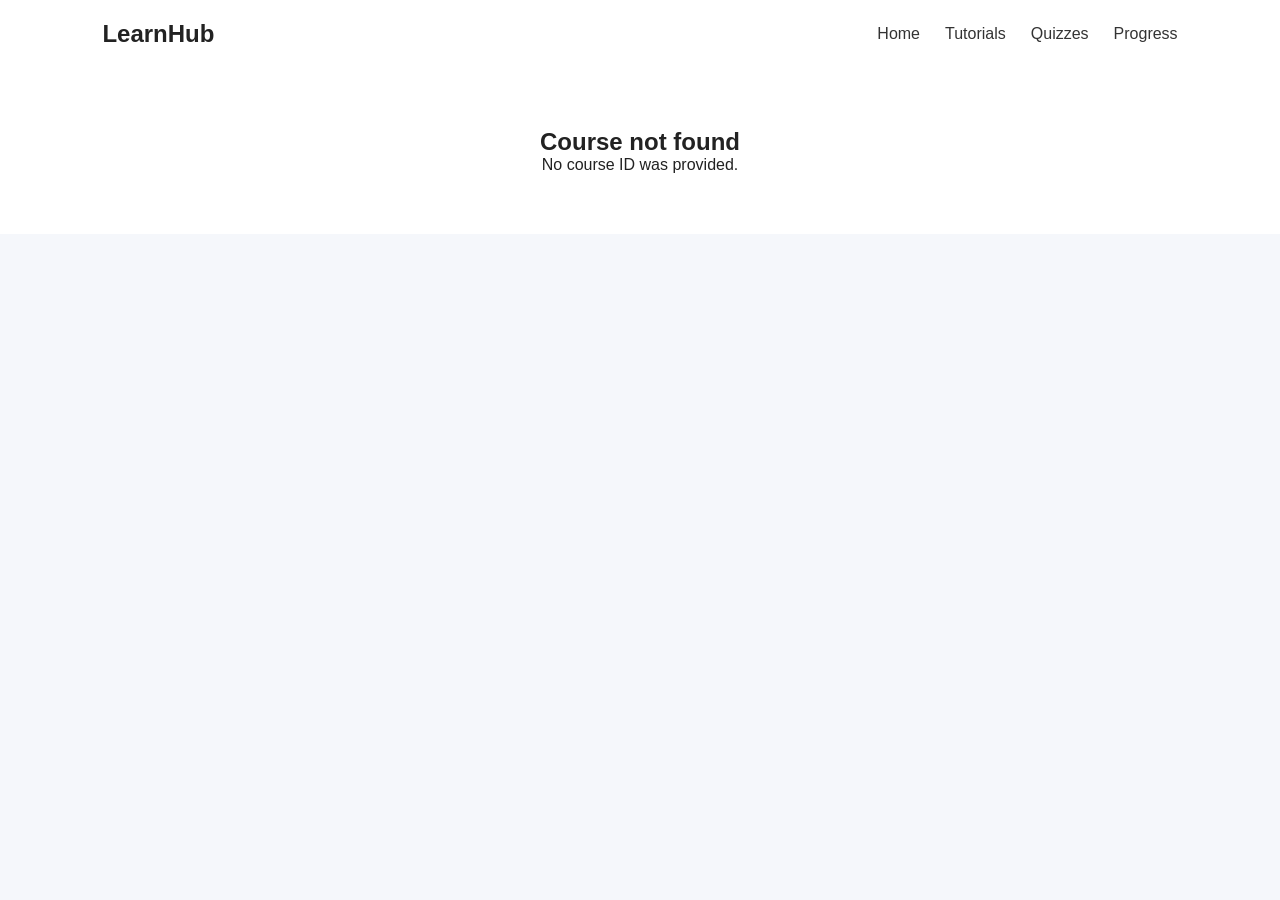
<file: frontend/pages/course.html>
<!DOCTYPE html>
<html lang="en">

<head>
    <meta charset="UTF-8">
    <meta name="viewport" content="width=device-width, initial-scale=1.0">
    <title>Course - LearnHub</title>
    <link rel="stylesheet" href="../css/style.css">
</head>

<body>

    <header>
        <nav class="navbar">
            <div class="logo">LearnHub</div>

            <ul class="nav-links">
                <li><a href="../index.html">Home</a></li>
                <li><a href="tutorials.html">Tutorials</a></li>
                <li><a href="quiz.html">Quizzes</a></li>
                <li><a href="progress.html">Progress</a></li>
            </ul>
        </nav>
    </header>

    <main>

        <section class="features">

            <h1 id="course-title">Loading course...</h1>

            <p id="course-description"></p>

            <div class="feature-container" id="lesson-container">
                <p>Loading lessons...</p>
            </div>

        </section>

    </main>

    <script src="../js/course.js"></script>

</body>

</html>
</file>
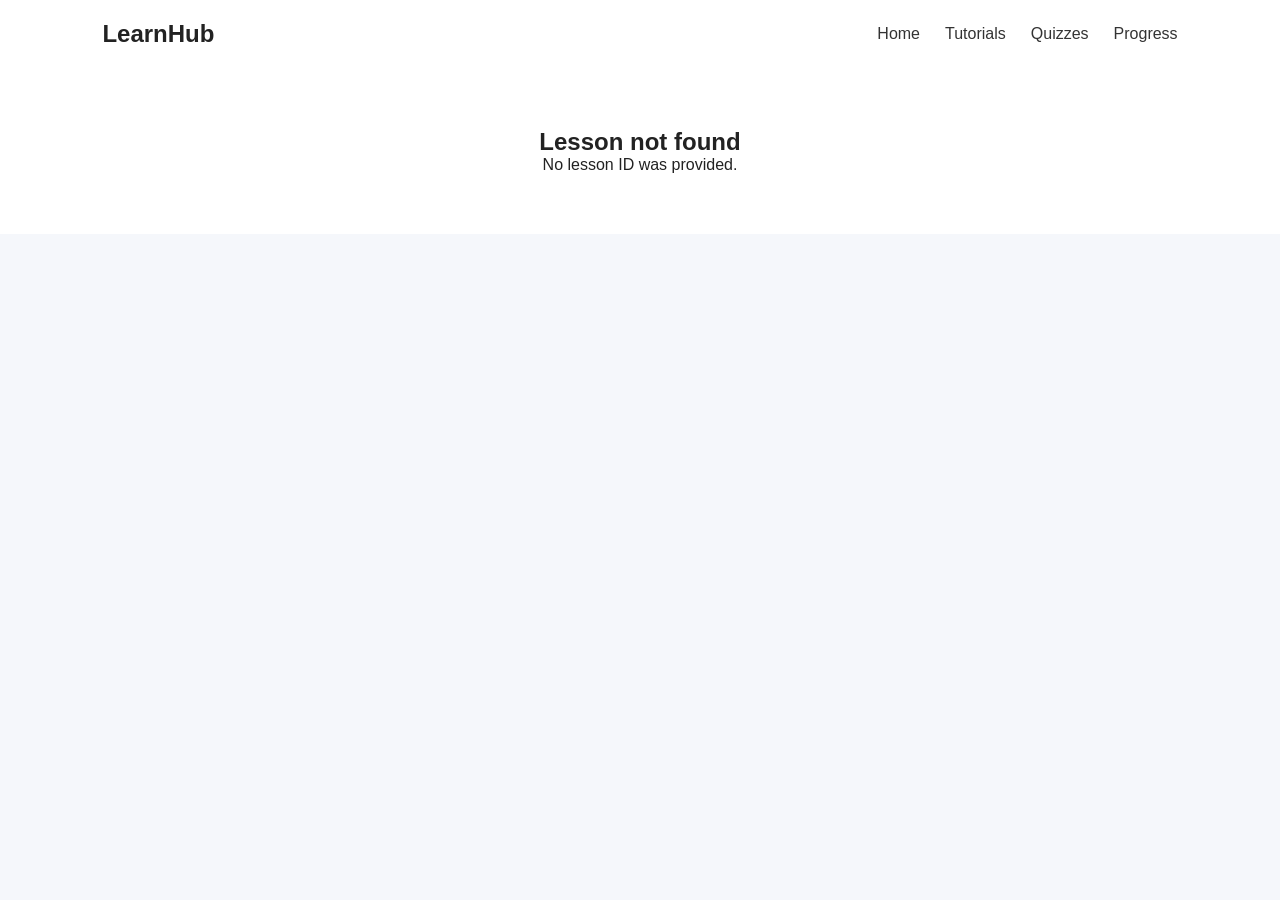
<file: frontend/pages/lesson.html>
<!DOCTYPE html>
<html lang="en">

<head>
    <meta charset="UTF-8">
    <meta name="viewport" content="width=device-width, initial-scale=1.0">
    <title>Lesson - LearnHub</title>
    <link rel="stylesheet" href="../css/style.css">
</head>

<body>

    <header>
        <nav class="navbar">
            <div class="logo">LearnHub</div>

            <ul class="nav-links">
                <li><a href="../index.html">Home</a></li>
                <li><a href="tutorials.html">Tutorials</a></li>
                <li><a href="quiz.html">Quizzes</a></li>
                <li><a href="progress.html">Progress</a></li>
            </ul>
        </nav>
    </header>

    <main>

        <section class="features">

            <h1 id="lesson-title">Loading lesson...</h1>

            <p id="lesson-content"></p>

        </section>

    </main>

    <script src="../js/lesson.js"></script>

</body>

</html>
</file>
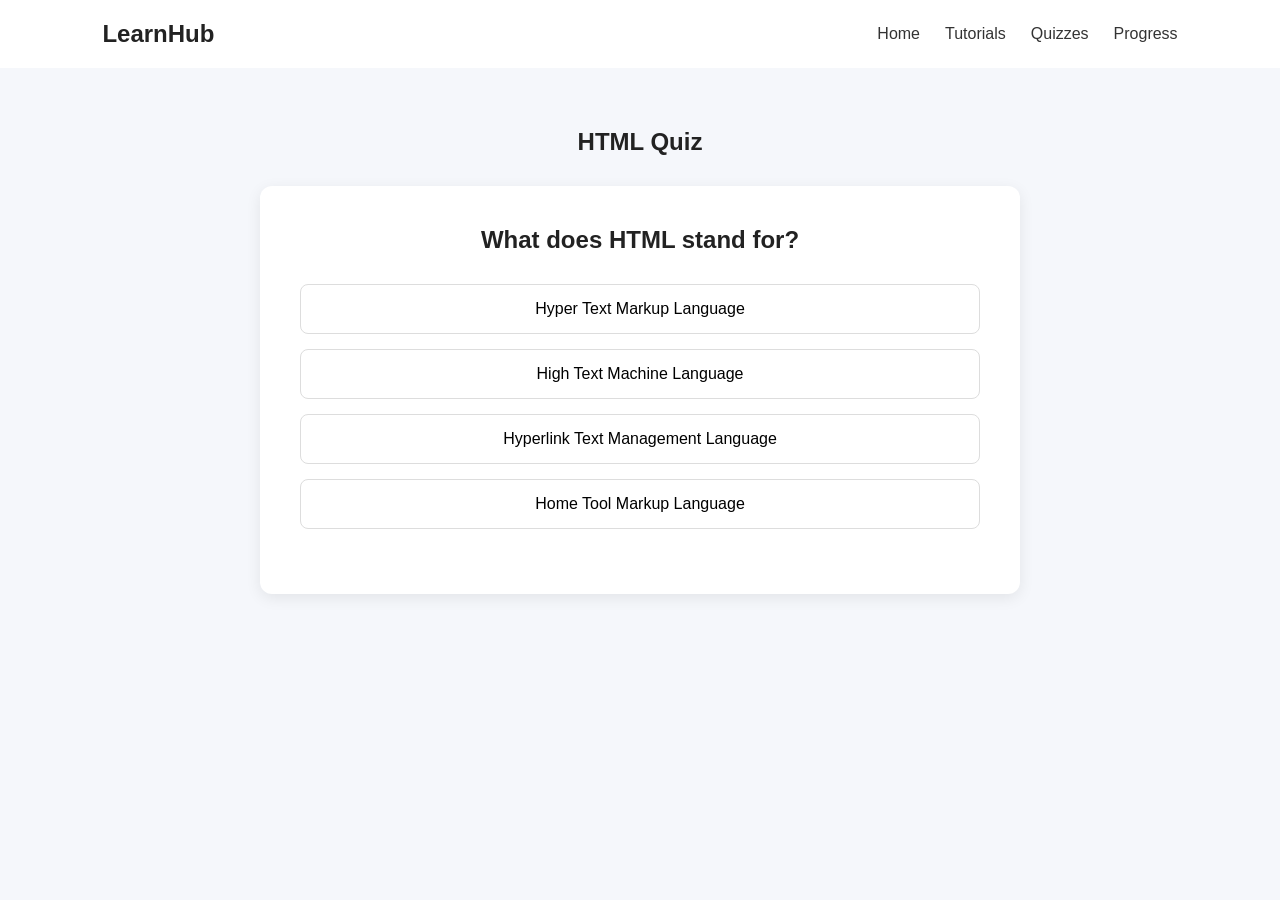
<file: frontend/pages/quiz.html>
<!DOCTYPE html>
<html lang="en">

<head>
    <meta charset="UTF-8">
    <meta name="viewport" content="width=device-width, initial-scale=1.0">

    <title>Quiz - LearnHub</title>

    <link rel="stylesheet" href="../css/style.css">
</head>

<body>

    <header>
        <nav class="navbar">

            <div class="logo">
                LearnHub
            </div>

            <ul class="nav-links">
                <li>
                    <a href="../index.html">Home</a>
                </li>

                <li>
                    <a href="tutorials.html">Tutorials</a>
                </li>

                <li>
                    <a href="quiz.html">Quizzes</a>
                </li>

                <li>
                    <a href="progress.html">Progress</a>
                </li>
            </ul>

        </nav>
    </header>


    <main>

        <section class="quiz-section">

            <h1>HTML Quiz</h1>

            <div class="quiz-card">

                <h2 id="question">
                    Loading question...
                </h2>

                <div class="options"></div>

                <p id="result"></p>

                <button
                    id="next-button"
                    class="btn"
                    onclick="nextQuestion()"
                    style="display: none;">
                    Next
                </button>

            </div>

        </section>

    </main>


    <script src="../js/quiz.js"></script>

</body>

</html>
</file>
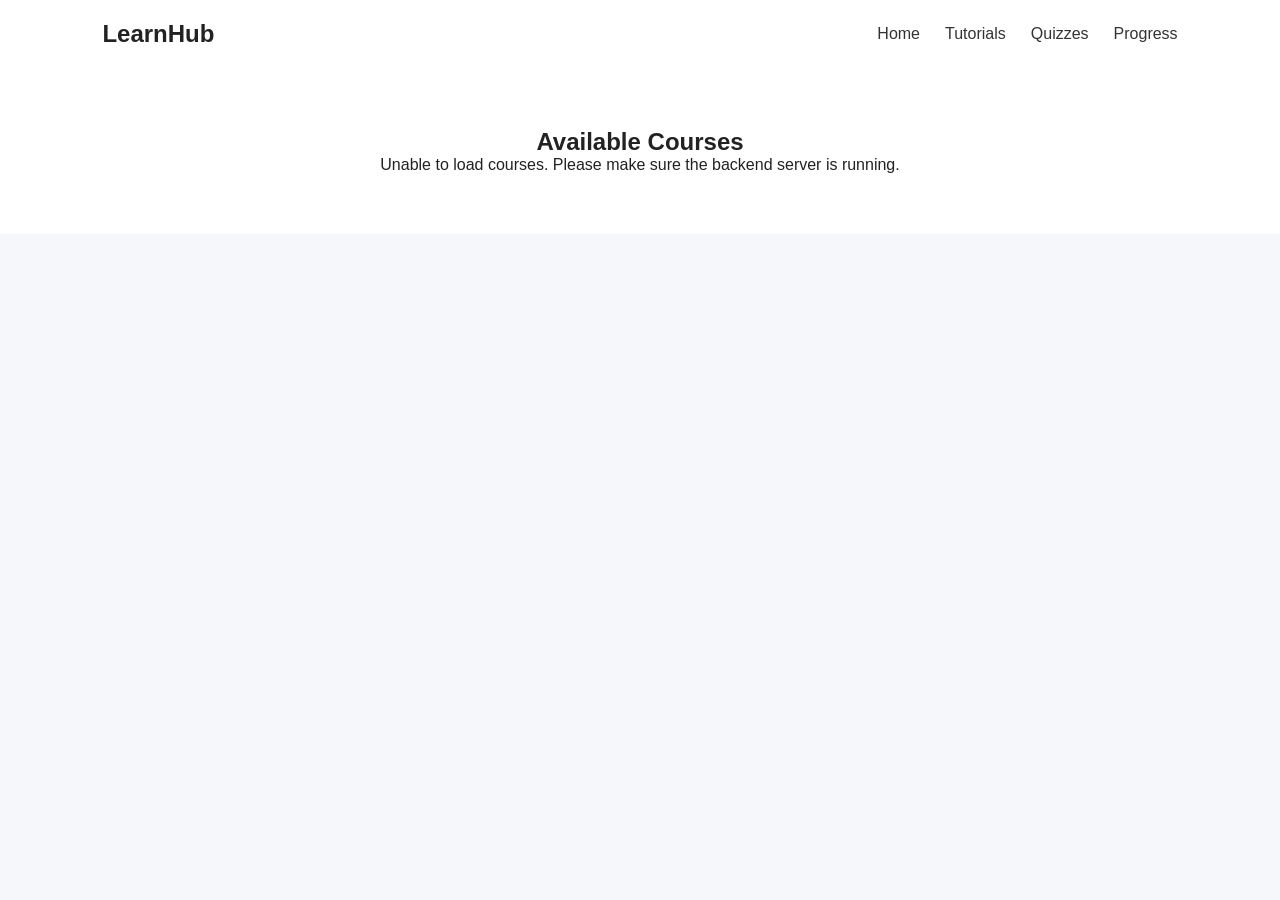
<file: frontend/pages/tutorials.html>
<!DOCTYPE html>
<html lang="en">

<head>

    <meta charset="UTF-8">
    <meta name="viewport" content="width=device-width, initial-scale=1.0">

    <title>Tutorials - LearnHub</title>

    <link rel="stylesheet" href="../css/style.css">

</head>

<body>

    <header>

        <nav class="navbar">

            <div class="logo">
                LearnHub
            </div>

            <ul class="nav-links">

                <li>
                    <a href="../index.html">
                        Home
                    </a>
                </li>

                <li>
                    <a href="tutorials.html">
                        Tutorials
                    </a>
                </li>

                <li>
                    <a href="quiz.html">
                        Quizzes
                    </a>
                </li>

                <li>
                    <a href="progress.html">
                        Progress
                    </a>
                </li>

            </ul>

        </nav>

    </header>


    <main>

        <section class="features">

            <h1>Available Courses</h1>

            <div class="feature-container" id="course-container">

                <p>Loading courses...</p>

            </div>

        </section>

    </main>


    <script src="../js/tutorials.js"></script>

</body>

</html>
</file>
<file: frontend/css/style.css>
* {
    margin: 0;
    padding: 0;
    box-sizing: border-box;
}

body {
    font-family: Arial, sans-serif;
    background: #f5f7fb;
    color: #222;
}


/* Navbar */

.navbar {
    display: flex;
    justify-content: space-between;
    align-items: center;

    padding: 20px 8%;

    background: white;
}

.logo {
    font-size: 24px;
    font-weight: bold;
}

.nav-links {
    display: flex;
    gap: 25px;

    list-style: none;
}

.nav-links a {
    text-decoration: none;
    color: #333;
}

.nav-links a:hover {
    color: #4f46e5;
}


/* Hero */

.hero {
    min-height: 500px;

    display: flex;
    justify-content: center;
    align-items: center;

    text-align: center;

    padding: 40px;
}

.hero-content {
    max-width: 700px;
}

.hero h1 {
    font-size: 50px;
    margin-bottom: 20px;
}

.hero p {
    font-size: 20px;
    margin-bottom: 30px;
    color: #666;
}


/* Button */

.btn {
    display: inline-block;

    padding: 14px 28px;

    background: #4f46e5;
    color: white;

    text-decoration: none;

    border-radius: 8px;
}

.btn:hover {
    background: #3730a3;
}


/* Features */

.features {
    padding: 60px 8%;

    text-align: center;

    background: white;
}

.features h2 {
    margin-bottom: 40px;
}

.feature-container {
    display: flex;
    gap: 25px;

    justify-content: center;
}

.feature-card {
    width: 300px;

    padding: 30px;

    border-radius: 12px;

    background: #f5f7fb;

    box-shadow: 0 4px 15px rgba(0, 0, 0, 0.08);
}

.feature-card h3 {
    margin-bottom: 15px;
}

.feature-card p {
    color: #666;
    line-height: 1.6;
}


/* Footer */

footer {
    text-align: center;

    padding: 25px;

    background: #111827;

    color: white;
}


/* Responsive */

@media (max-width: 768px) {

    .navbar {
        flex-direction: column;
        gap: 20px;
    }

    .nav-links {
        flex-direction: column;
        text-align: center;
    }

    .hero h1 {
        font-size: 36px;
    }

    .feature-container {
        flex-direction: column;
        align-items: center;
    }

    .feature-card {
        width: 90%;
    }

}

.quiz-section {
    max-width: 800px;
    margin: auto;
    padding: 60px 20px;
    text-align: center;
}

.quiz-card {
    background: white;

    padding: 40px;

    margin-top: 30px;

    border-radius: 12px;

    box-shadow: 0 4px 15px rgba(0, 0, 0, 0.08);
}

.options {
    display: flex;
    flex-direction: column;

    gap: 15px;

    margin-top: 30px;
}

.option {
    padding: 15px;

    border: 1px solid #ddd;

    background: white;

    border-radius: 8px;

    cursor: pointer;

    font-size: 16px;
}

.option:hover {
    background: #f3f4f6;
}

#result {
    margin-top: 25px;

    font-weight: bold;
}

#next-button {
    margin-top: 25px;
    border: none;
    cursor: pointer;
}

.options .btn {
    margin: 10px;
}
</file>
